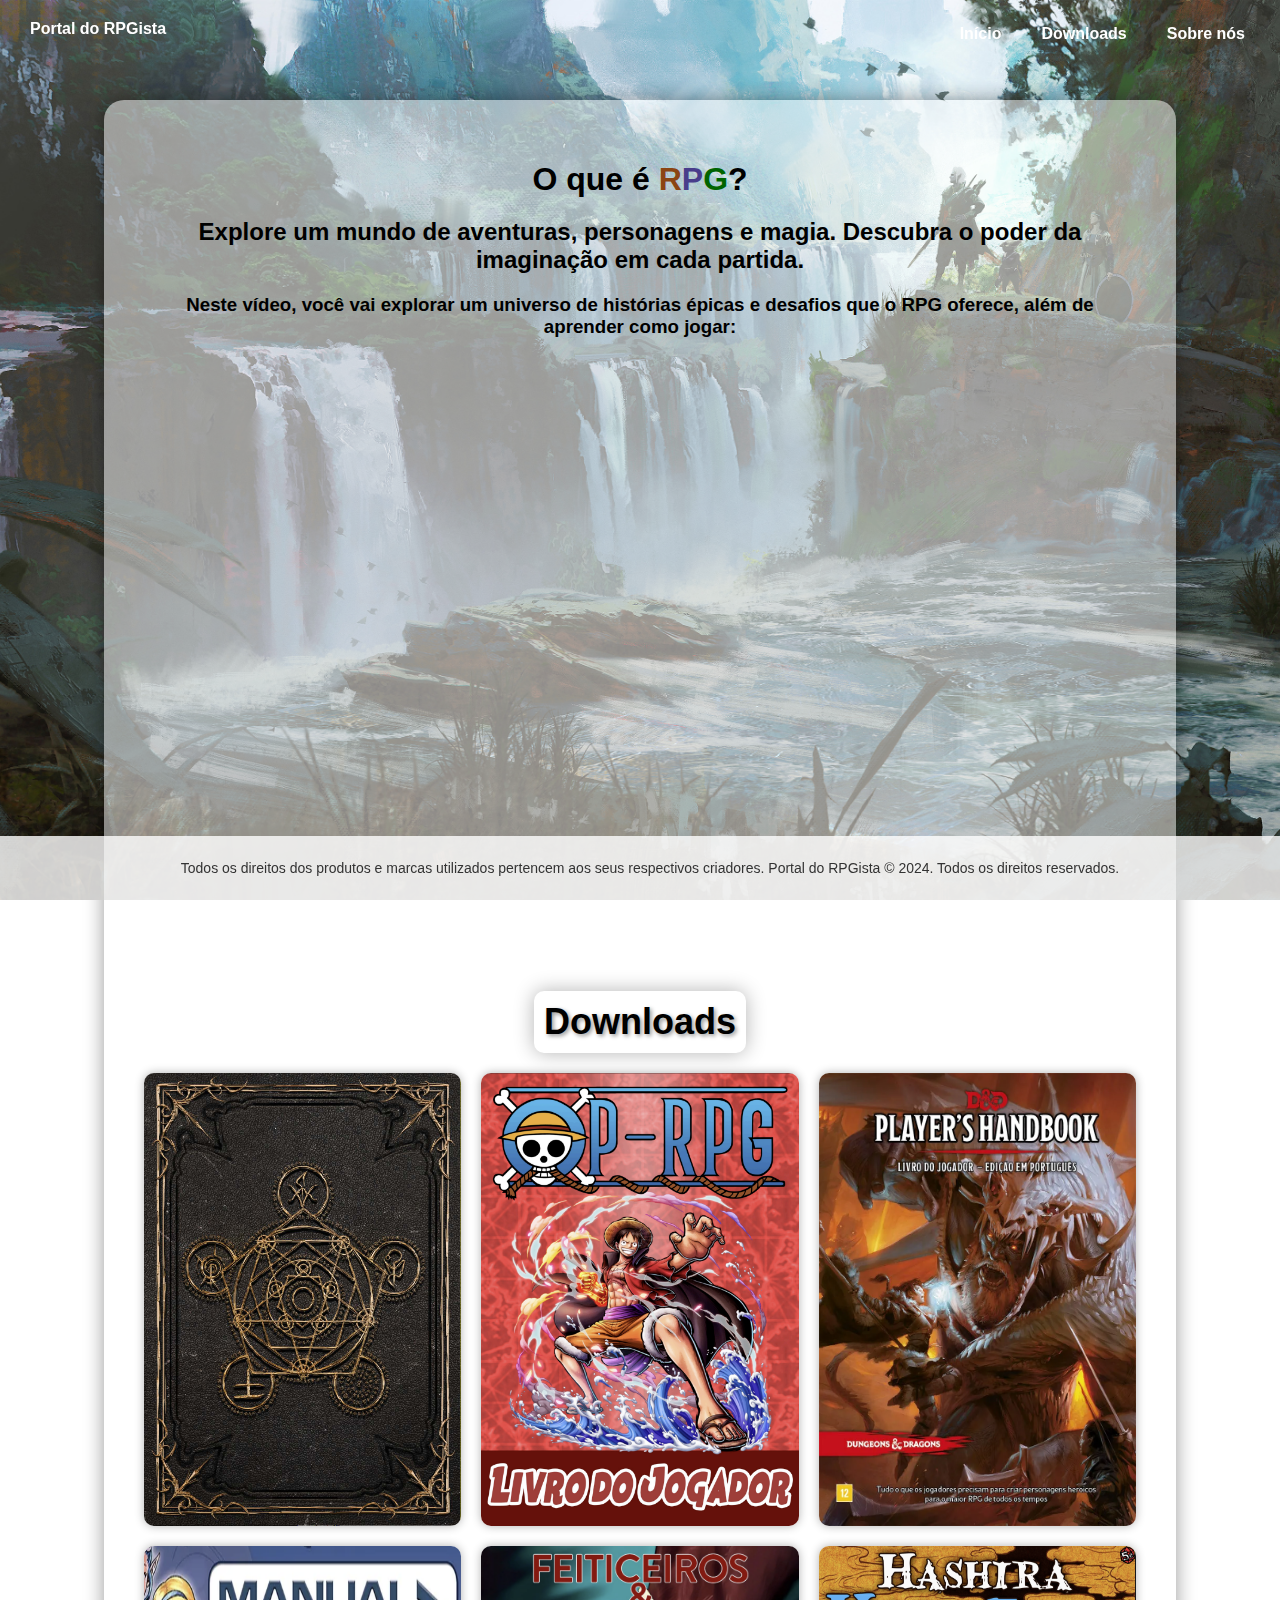
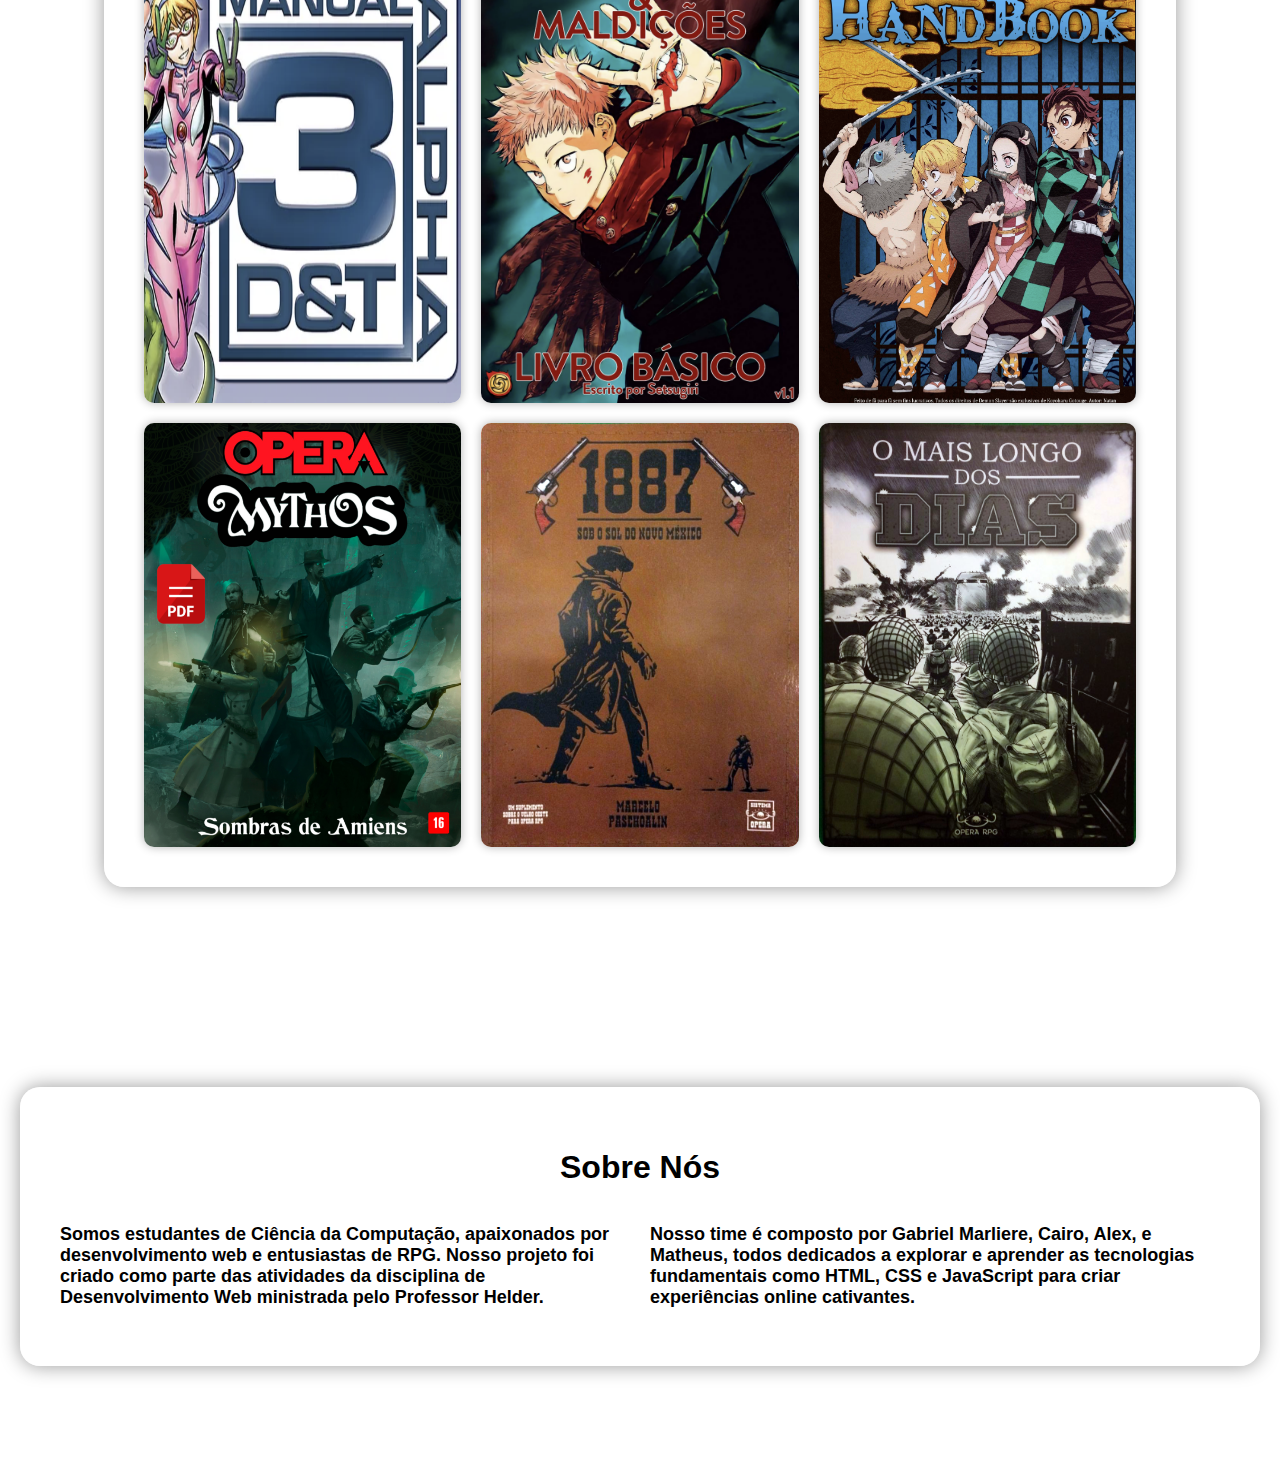
<file: index.html>
<!DOCTYPE html>
<html lang="pt-br">

<head>
    <meta charset="UTF-8">
    <title>Portal do RPGista</title>
    <link rel="stylesheet" type="text/css" href="style.css">
</head>

<body class="backgroundcolor">

<header>
    Portal do RPGista
</header>

<nav>
    <ul>
        <li><a class="cordaletra" href="#inicio">Início</a></li>
        <li><a class="cordaletra" href="#downloads">Downloads</a></li>
        <li><a class="cordaletra" href="#sobrenos">Sobre nós</a></li>
    </ul>
</nav>

<div class="content-wrapper">
    <div class="blurry-square">
        <div class="content">
            <h1 style="color: black; font-weight: bold;">O que é <span style="color: #8B4513;">R</span><span
                    style="color: #483D8B;">P</span><span style="color: #006400;">G</span>?</h1>
            <h2 style="color: black; font-weight: bold;">Explore um mundo de aventuras, personagens e magia.
                Descubra
                o poder da imaginação em cada partida.</h2>
            <h3 style="color: black; font-weight: bold;">Neste vídeo, você vai explorar um universo de histórias
                épicas e
                desafios que o RPG oferece, além de aprender como jogar:</h3>
            <div class="video-container">
                <iframe src="https://www.youtube.com/embed/PJco4j1vYso?rel=0&autoplay=0&mute=0&controls=1"
                        frameborder="0" allowfullscreen
                        allow="accelerometer; autoplay; clipboard-write; encrypted-media; gyroscope; picture-in-picture"
                        id="youtube-video">
                </iframe>
            </div>
        </div>

        <div class="downloads-section">
            <h1 style="color: black" id="downloads">Downloads</h1>
            <div class="downloads-grid">
                <!-- Coluna 1 -->
                <div class="download-item" onmouseover="changeBackground('imagens/wallpapers/op.jpg')" onmouseout="resetBackground()">
                    <a href="https://drive.google.com/file/d/1YcU1pr-E-AxNSdyCHqPq614MfN8wf-Im/view?usp=sharing" target="_blank"
                       class="fontRPG" download>
                        <img src="imagens/capa_livros/Livro%20de%20regras%20ordem%20paranormal.png"
                             alt="Livro de regras ordem paranormal">
                    </a>
                </div>

                <div class="download-item" onmouseover="changeBackground('imagens/wallpapers/onepiece.jpeg')"
                     onmouseout="resetBackground()">
                    <a href="https://drive.google.com/drive/folders/1e3hZxsZd_jcvVje9sRwtWAOXTgA1h8A1?usp=sharing"
                       target="_blank" class="fontRPG">
                        <img src="imagens/capa_livros/Livro%20de%20regras%20onepiece%20rpg.png"
                             alt="Livro de regras onepiece rpg">
                    </a>
                </div>
                <div class="download-item" onmouseover="changeBackground('imagens/wallpapers/ded.jpg')"
                     onmouseout="resetBackground()">
                    <a href="https://drive.google.com/drive/folders/1opQ0kzNAdXb7otO0s1Q5m8kd_MdtAEkR?usp=sharing"
                       target="_blank" class="fontRPG">
                        <img src="imagens/capa_livros/Livro%20de%20regras%20D&D.png" alt="Livro de regras D&D">
                    </a>
                </div>
                <!-- Coluna 2 -->
                <div class="download-item" onmouseover="changeBackground('imagens/wallpapers/eva.jpg')"
                     onmouseout="resetBackground()">
                    <a href="https://drive.google.com/drive/folders/1l9dlHycRZZ4iey7U-aAUtqSRgHFTXrW9?usp=sharing"
                       target="_blank" class="fontRPG">
                        <img src="imagens/capa_livros/3det%20book.png" alt="3det book">
                    </a>
                </div>
                <div class="download-item" onmouseover="changeBackground('imagens/wallpapers/jjk.jpeg')"
                     onmouseout="resetBackground()">
                    <a href="https://drive.google.com/drive/folders/14U0UNaQKNYfKCnWjoAXgEEq2MAdTVAFY?usp=sharing"
                       target="_blank" class="fontRPG">
                        <img src="imagens/capa_livros/Feiticeiros&Maldição.png" alt="Feiticeiros&Maldição">
                    </a>
                </div>
                <div class="download-item" onmouseover="changeBackground('imagens/wallpapers/ds.png')"
                     onmouseout="resetBackground()">
                    <a href="https://drive.google.com/file/d/1ocmeTLE-sYMyc-hWVZRVI2O9Ojv7HGR-/view?usp=sharing"
                       target="_blank" class="fontRPG">
                        <img src="imagens/capa_livros/Hashira%20HandBook.png" alt="Hashira HandBook">
                    </a>
                </div>
                <!-- Coluna 3 -->
                <div class="download-item" onmouseover="changeBackground('imagens/wallpapers/mafia.jpg')"
                     onmouseout="resetBackground()">
                    <a href="#" target="_blank" class="fontRPG">
                        <img src="imagens/capa_livros/Mythos.png" alt="Exemplo 1">
                    </a>
                </div>
                <div class="download-item" onmouseover="changeBackground('imagens/wallpapers/cowboy.jpg')"
                     onmouseout="resetBackground()">
                    <a href="#" target="_blank" class="fontRPG">
                        <img src="imagens/capa_livros/mexico.jpg" alt="Exemplo 2">
                    </a>
                </div>
                <div class="download-item" onmouseover="changeBackground('imagens/wallpapers/dday.jpg')"
                     onmouseout="resetBackground()">
                    <a href="#" target="_blank" class="fontRPG">
                        <img src="imagens/capa_livros/dias.jpg" alt="Exemplo 3">
                    </a>
                </div>
            </div>
        </div>
    </div>

    <div class="about-section" id="sobrenos">
        <h1 style="color: black; font-weight: bold; margin-bottom: 20px;">Sobre Nós</h1>
        <div class="about-grid">
            <div class="about-item">
                <p>Somos estudantes de Ciência da Computação, apaixonados por desenvolvimento web e entusiastas de
                    RPG. Nosso projeto foi criado como parte das atividades da disciplina de Desenvolvimento Web
                    ministrada pelo Professor Helder.</p>
            </div>
            <div class="about-item">
                <p>Nosso time é composto por Gabriel Marliere, Cairo, Alex, e Matheus, todos dedicados a explorar
                    e aprender as tecnologias fundamentais como HTML, CSS e JavaScript para criar experiências
                    online cativantes.</p>
            </div>
        </div>
    </div>
</div>

<footer class="footer">
    <p>Todos os direitos dos produtos e marcas utilizados pertencem aos seus respectivos criadores. Portal do
        RPGista © 2024. Todos os direitos reservados.</p>
</footer>

<script src="script.js"></script>

</body>

</html>
</file>
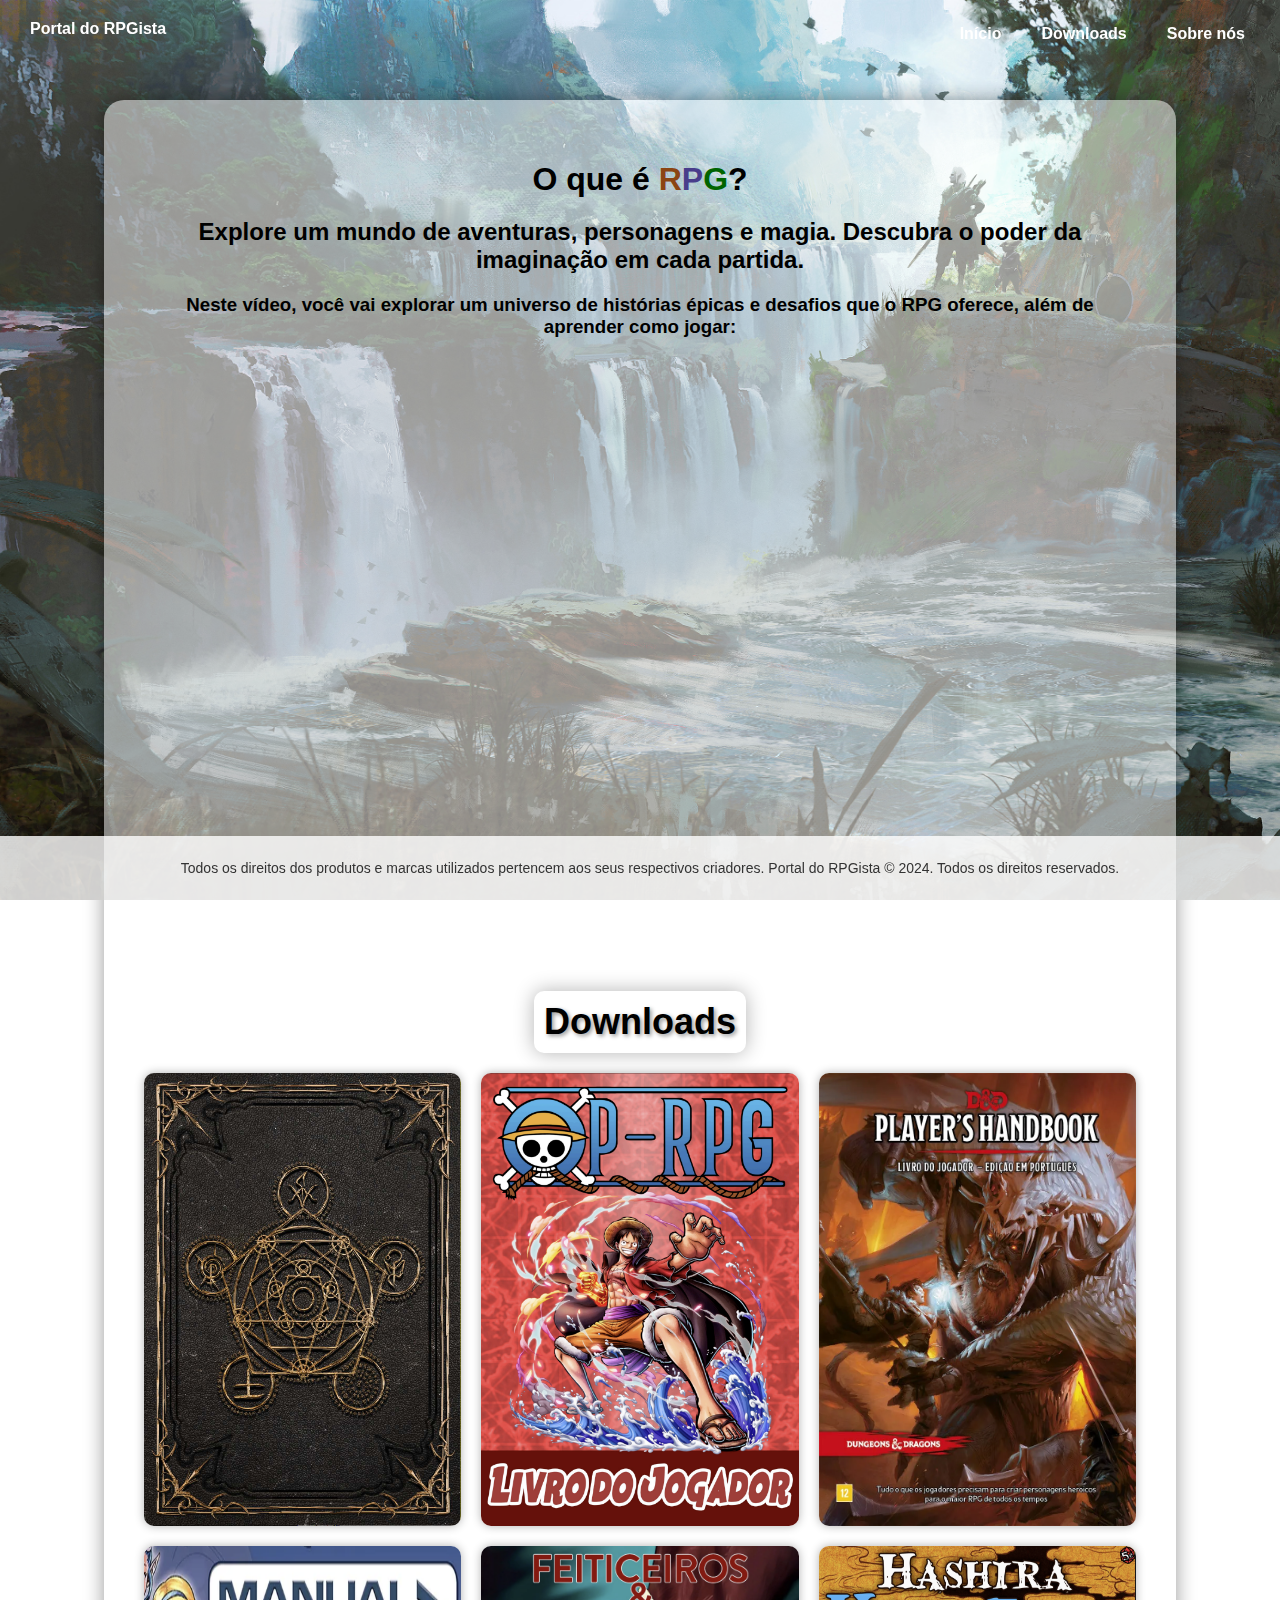
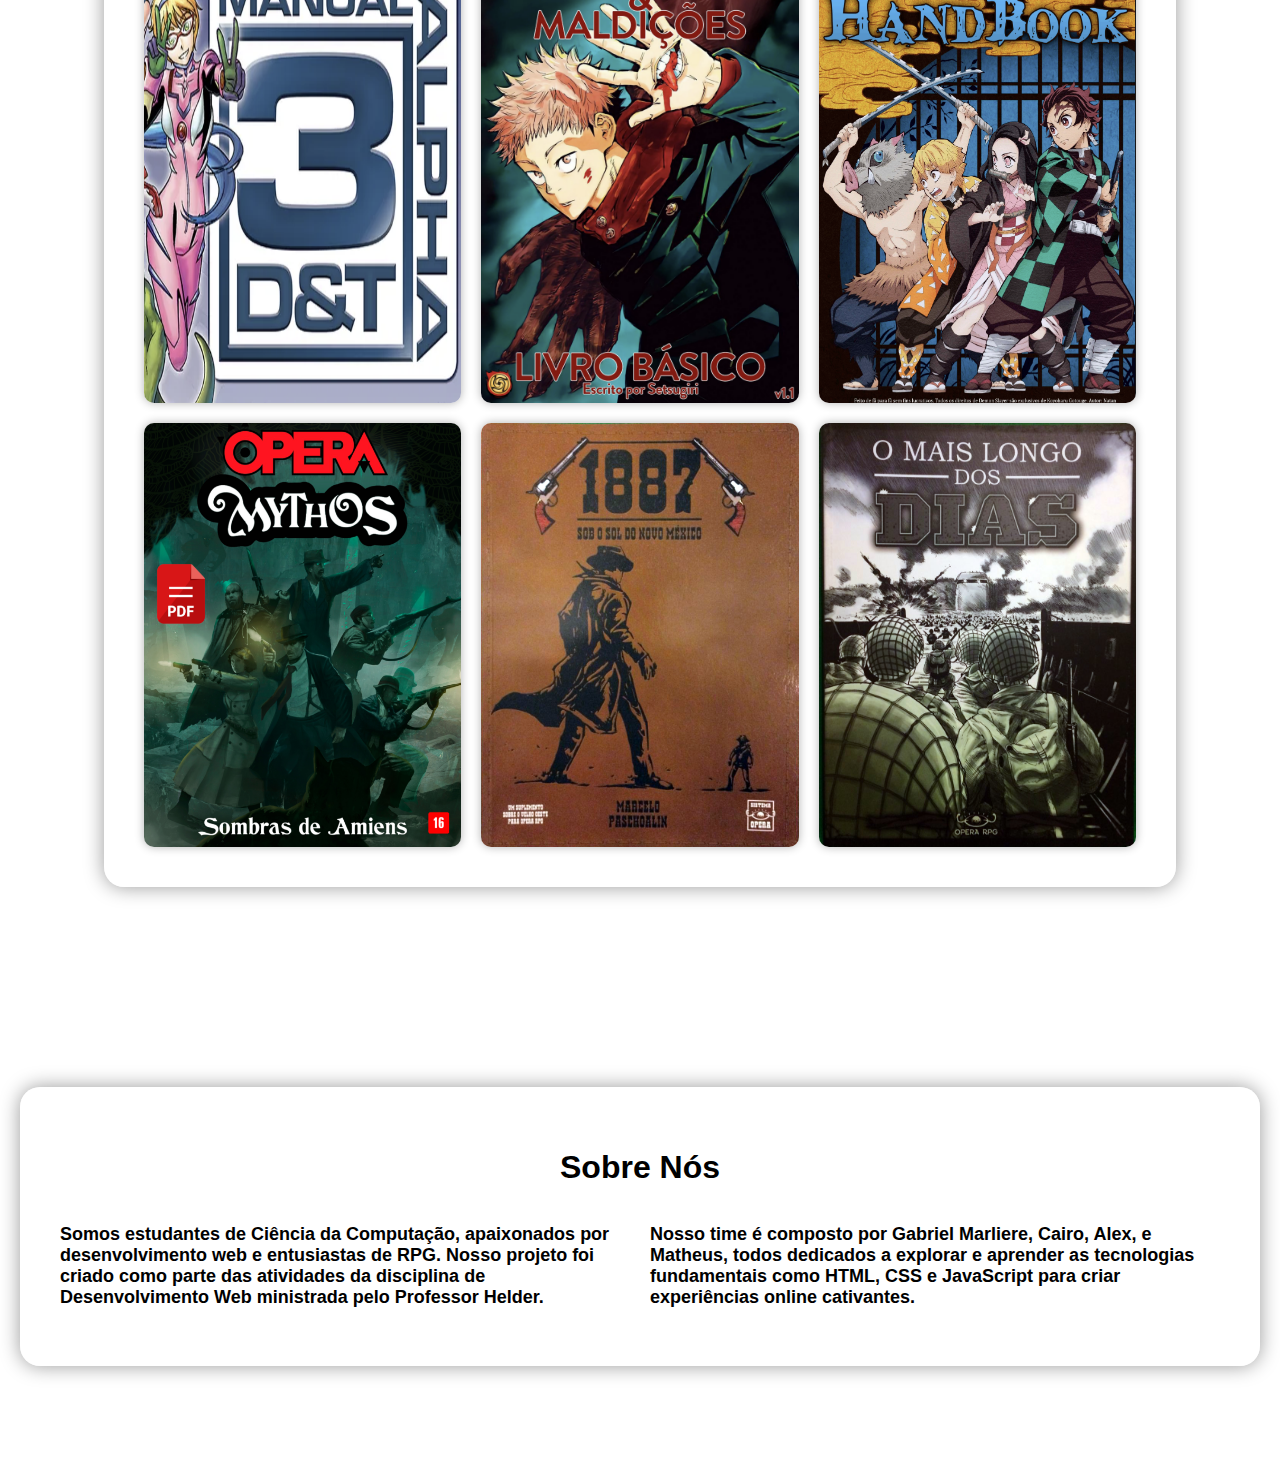
<file: portaldorpgista/index.html>
<!DOCTYPE html>
<html lang="pt-br">

<head>
    <meta charset="UTF-8">
    <title>Portal do RPGista</title>
    <link rel="stylesheet" type="text/css" href="style.css">
</head>

<body class="backgroundcolor">

<header>
    Portal do RPGista
</header>

<nav>
    <ul>
        <li><a class="cordaletra" href="#inicio">Início</a></li>
        <li><a class="cordaletra" href="#downloads">Downloads</a></li>
        <li><a class="cordaletra" href="#sobrenos">Sobre nós</a></li>
    </ul>
</nav>

<div class="content-wrapper">
    <div class="blurry-square">
        <div class="content">
            <h1 style="color: black; font-weight: bold;">O que é <span style="color: #8B4513;">R</span><span
                    style="color: #483D8B;">P</span><span style="color: #006400;">G</span>?</h1>
            <h2 style="color: black; font-weight: bold;">Explore um mundo de aventuras, personagens e magia.
                Descubra
                o poder da imaginação em cada partida.</h2>
            <h3 style="color: black; font-weight: bold;">Neste vídeo, você vai explorar um universo de histórias
                épicas e
                desafios que o RPG oferece, além de aprender como jogar:</h3>
            <div class="video-container">
                <iframe src="https://www.youtube.com/embed/PJco4j1vYso?rel=0&autoplay=0&mute=0&controls=1"
                        frameborder="0" allowfullscreen
                        allow="accelerometer; autoplay; clipboard-write; encrypted-media; gyroscope; picture-in-picture"
                        id="youtube-video">
                </iframe>
            </div>
        </div>

        <div class="downloads-section">
            <h1 style="color: black" id="downloads">Downloads</h1>
            <div class="downloads-grid">
                <!-- Coluna 1 -->
                <div class="download-item" onmouseover="changeBackground('imagens/wallpapers/op.jpg')" onmouseout="resetBackground()">
                    <a href="https://drive.google.com/file/d/1YcU1pr-E-AxNSdyCHqPq614MfN8wf-Im/view?usp=sharing" target="_blank"
                       class="fontRPG" download>
                        <img src="imagens/capa_livros/Livro de regras ordem paranormal.png"
                             alt="Livro de regras ordem paranormal">
                    </a>
                </div>

                <div class="download-item" onmouseover="changeBackground('imagens/wallpapers/onepiece.jpeg')"
                     onmouseout="resetBackground()">
                    <a href="https://drive.google.com/drive/folders/1e3hZxsZd_jcvVje9sRwtWAOXTgA1h8A1?usp=sharing"
                       target="_blank" class="fontRPG">
                        <img src="imagens/capa_livros/Livro de regras onepiece rpg.png"
                             alt="Livro de regras onepiece rpg">
                    </a>
                </div>
                <div class="download-item" onmouseover="changeBackground('imagens/wallpapers/ded.jpg')"
                     onmouseout="resetBackground()">
                    <a href="https://drive.google.com/drive/folders/1opQ0kzNAdXb7otO0s1Q5m8kd_MdtAEkR?usp=sharing"
                       target="_blank" class="fontRPG">
                        <img src="imagens/capa_livros/Livro de regras D&D.png" alt="Livro de regras D&D">
                    </a>
                </div>
                <!-- Coluna 2 -->
                <div class="download-item" onmouseover="changeBackground('imagens/wallpapers/eva.jpg')"
                     onmouseout="resetBackground()">
                    <a href="https://drive.google.com/drive/folders/1l9dlHycRZZ4iey7U-aAUtqSRgHFTXrW9?usp=sharing"
                       target="_blank" class="fontRPG">
                        <img src="imagens/capa_livros/3det book.png" alt="3det book">
                    </a>
                </div>
                <div class="download-item" onmouseover="changeBackground('imagens/wallpapers/jjk.jpeg')"
                     onmouseout="resetBackground()">
                    <a href="https://drive.google.com/drive/folders/14U0UNaQKNYfKCnWjoAXgEEq2MAdTVAFY?usp=sharing"
                       target="_blank" class="fontRPG">
                        <img src="imagens/capa_livros/Feiticeiros&Maldição.png" alt="Feiticeiros&Maldição">
                    </a>
                </div>
                <div class="download-item" onmouseover="changeBackground('imagens/wallpapers/ds.png')"
                     onmouseout="resetBackground()">
                    <a href="https://drive.google.com/file/d/1ocmeTLE-sYMyc-hWVZRVI2O9Ojv7HGR-/view?usp=sharing"
                       target="_blank" class="fontRPG">
                        <img src="imagens/capa_livros/Hashira HandBook.png" alt="Hashira HandBook">
                    </a>
                </div>
                <!-- Coluna 3 -->
                <div class="download-item" onmouseover="changeBackground('imagens/wallpapers/mafia.jpg')"
                     onmouseout="resetBackground()">
                    <a href="#" target="_blank" class="fontRPG">
                        <img src="imagens/capa_livros/Mythos.png" alt="Exemplo 1">
                    </a>
                </div>
                <div class="download-item" onmouseover="changeBackground('imagens/wallpapers/cowboy.jpg')"
                     onmouseout="resetBackground()">
                    <a href="#" target="_blank" class="fontRPG">
                        <img src="imagens/capa_livros/mexico.jpg" alt="Exemplo 2">
                    </a>
                </div>
                <div class="download-item" onmouseover="changeBackground('imagens/wallpapers/dday.jpg')"
                     onmouseout="resetBackground()">
                    <a href="#" target="_blank" class="fontRPG">
                        <img src="imagens/capa_livros/dias.jpg" alt="Exemplo 3">
                    </a>
                </div>
            </div>
        </div>
    </div>

    <div class="about-section" id="sobrenos">
        <h1 style="color: black; font-weight: bold; margin-bottom: 20px;">Sobre Nós</h1>
        <div class="about-grid">
            <div class="about-item">
                <p>Somos estudantes de Ciência da Computação, apaixonados por desenvolvimento web e entusiastas de
                    RPG. Nosso projeto foi criado como parte das atividades da disciplina de Desenvolvimento Web
                    ministrada pelo Professor Helder.</p>
            </div>
            <div class="about-item">
                <p>Nosso time é composto por Gabriel Marliere, Cairo, Alex, e Matheus, todos dedicados a explorar
                    e aprender as tecnologias fundamentais como HTML, CSS e JavaScript para criar experiências
                    online cativantes.</p>
            </div>
        </div>
    </div>
</div>

<footer class="footer">
    <p>Todos os direitos dos produtos e marcas utilizados pertencem aos seus respectivos criadores. Portal do
        RPGista © 2024. Todos os direitos reservados.</p>
</footer>

<script src="script.js"></script>

</body>

</html>
</file>
<file: style.css>
body, html {
    font-family: 'Poppins', sans-serif;
    margin: 0;
    padding: 0;
    box-sizing: border-box;
    transition: background-image 1s ease;
    position: relative;
}


.backgroundcolor {
    background-color: rgba(255, 255, 255, 0.8);
    min-height: 100vh;
    display: flex;
    justify-content: center;
    align-items: center;
    background-image: url("imagens/dd.jpg");
    background-size: cover;
    background-position: center;
    background-repeat: no-repeat;
    background-attachment: fixed;
    color: #333;
    overflow: visible;
    position: relative;
}

header {
    font-family: 'Poppins', sans-serif;
    padding: 20px;
    margin-bottom: 20px;
    margin-top: -10px;
    border-radius: 3px;
    color: white;
    font-weight: bold;
    overflow: hidden;
    position: fixed;
    top: 15px;
    left: 15px;
    z-index: 100;
    background-color: transparent;
    padding: 15px;
}

nav {
    padding: 0px;
    padding-left: 15px;
    text-align: right;
    justify-content: flex-end;
    font-family: 'Poppins', sans-serif;
    display: flex;
    width: 100%;
    position: absolute;
    top: 15px;
    right: 15px;
    font-weight: bold;
    overflow: visible;
    z-index: 100;
}

nav ul {
    padding: 0px;
    justify-content: flex-end;
    list-style: none;
    flex-direction: row;
    display: flex;
    margin-top: 0;
}

nav ul li {
    margin: 0 10px;
    padding: 10px;
    position: relative;
}

nav ul li a {
    text-decoration: none;
    color: white;
    transition: color 0.3s ease, transform 0.3s ease;
    font-size: 16px;
}

nav ul li:hover a {
    color: black;
    transform: scale(1.1);
}

nav ul li::after {
    content: '';
    position: absolute;
    top: -10px;
    left: -10px;
    right: -10px;
    bottom: -10px;
    opacity: 0;
    transition: opacity 0.3s ease;
    z-index: -1;
}

nav ul li:hover::after {
    opacity: 0;
}

.content-wrapper {
    display: flex;
    justify-content: center;
    align-items: center;
    flex-direction: column;
    width: 100%;
    padding: 0 20px;
}

.blurry-square {
    width: 80%;
    max-width: 1000px;
    background-color: rgba(255, 255, 255, 0.5);
    padding: 40px;
    border-radius: 20px;
    box-shadow: 0 0 20px rgba(0, 0, 0, 0.4);
    margin-top: 100px;
    margin-bottom: 100px;
    text-align: center;
    position: relative;
    overflow: visible;
    transition: margin-top 0.5s ease;
}

.blurry-square .content {
    margin-bottom: 40px;
}

.blurry-square h1,
.blurry-square h2,
.blurry-square h3 {
    color: #000;
    font-weight: bold;
    margin-bottom: 20px;
}

.blurry-square .video-container {
    position: relative;
    width: 100%;
    padding-top: 56.25%;
    overflow: hidden;
    border-radius: 10px;
    margin-bottom: 50px;
}

.blurry-square iframe {
    position: absolute;
    width: 100%;
    height: 100%;
    top: 0;
    left: 0;
}

.downloads-section {
    margin-top: 50px;
}

.downloads-section h1 {
    color: #000;
    font-weight: bold;
    margin-bottom: 20px;
    text-shadow: 2px 2px 4px rgba(0, 0, 0, 0.4);
    font-size: 36px;
    padding: 10px;
    border-radius: 10px;
    background-color: #fff;
    display: inline-block;
    box-shadow: 0 0 20px rgba(0, 0, 0, 0.3);
}

.downloads-grid {
    display: grid;
    grid-template-columns: repeat(3, 1fr);
    gap: 20px;
    justify-content: center;
}

.download-item {
    width: 100%;
    text-align: center;
    transition: transform 0.3s ease;
    position: relative;
    z-index: 1;
    overflow: visible;
}

.download-item img {
    width: 100%;
    height: 100%;
    max-width: 100%;
    max-height: 100%;
    border-radius: 10px;
    box-shadow: 0 0 10px rgba(0, 0, 0, 0.3);
}

.download-item:hover {
    transform: scale(1.2);
    z-index: 10;
}

.cordaletra {
    font-size: 16px;
    cursor: pointer;
    position: relative;
    z-index: 1;
    transition: transform 0.3s ease;
}

.cordaletra:hover {
    color: black;
    transform: scale(1.2);
}

.spacer {
    height: 1000px;
}

.about-section {
    background-color: rgba(255, 255, 255, 0.5);
    padding: 40px;
    border-radius: 20px;
    box-shadow: 0 0 20px rgba(0, 0, 0, 0.4);
    margin-top: 100px;
    margin-bottom: 100px;
    text-align: center;
    position: relative;
    overflow: visible;
    transition: margin-top 0.5s ease;
}

.about-section h1 {
    color: black;
    font-weight: bold;
    margin-bottom: 20px;
}

.about-grid {
    display: grid;
    grid-template-columns: 1fr 1fr;
    gap: 20px;
    justify-content: center;
    align-items: center;
}

.about-item {
    text-align: left;
}

.about-item p {
    color: #000;
    font-weight: bold;
    font-size: 18px;
}

.footer {
    background-color: rgba(255, 255, 255, 0.8);
    text-align: center;
    padding: 10px;
    position: fixed;
    bottom: 0;
    left: 0;
    width: 100%;
    font-size: 14px;
    color: #333;
}

.fontRPG {
    font-family: 'Aclonica', sans-serif;
    text-transform: uppercase;
    color: #000000;
    font-weight: bold;
    font-size: 1em;
}
</file>
<file: portaldorpgista/style.css>
body, html {
    font-family: 'Poppins', sans-serif;
    margin: 0;
    padding: 0;
    box-sizing: border-box;
    transition: background-image 1s ease;
    position: relative;
}


.backgroundcolor {
    background-color: rgba(255, 255, 255, 0.8);
    min-height: 100vh;
    display: flex;
    justify-content: center;
    align-items: center;
    background-image: url("imagens/dd.jpg");
    background-size: cover;
    background-position: center;
    background-repeat: no-repeat;
    background-attachment: fixed;
    color: #333;
    overflow: visible;
    position: relative;
}

header {
    font-family: 'Poppins', sans-serif;
    padding: 20px;
    margin-bottom: 20px;
    margin-top: -10px;
    border-radius: 3px;
    color: white;
    font-weight: bold;
    overflow: hidden;
    position: fixed;
    top: 15px;
    left: 15px;
    z-index: 100;
    background-color: transparent;
    padding: 15px;
}

nav {
    padding: 0px;
    padding-left: 15px;
    text-align: right;
    justify-content: flex-end;
    font-family: 'Poppins', sans-serif;
    display: flex;
    width: 100%;
    position: absolute;
    top: 15px;
    right: 15px;
    font-weight: bold;
    overflow: visible;
    z-index: 100;
}

nav ul {
    padding: 0px;
    justify-content: flex-end;
    list-style: none;
    flex-direction: row;
    display: flex;
    margin-top: 0;
}

nav ul li {
    margin: 0 10px;
    padding: 10px;
    position: relative;
}

nav ul li a {
    text-decoration: none;
    color: white;
    transition: color 0.3s ease, transform 0.3s ease;
    font-size: 16px;
}

nav ul li:hover a {
    color: black;
    transform: scale(1.1);
}

nav ul li::after {
    content: '';
    position: absolute;
    top: -10px;
    left: -10px;
    right: -10px;
    bottom: -10px;
    opacity: 0;
    transition: opacity 0.3s ease;
    z-index: -1;
}

nav ul li:hover::after {
    opacity: 0;
}

.content-wrapper {
    display: flex;
    justify-content: center;
    align-items: center;
    flex-direction: column;
    width: 100%;
    padding: 0 20px;
}

.blurry-square {
    width: 80%;
    max-width: 1000px;
    background-color: rgba(255, 255, 255, 0.5);
    padding: 40px;
    border-radius: 20px;
    box-shadow: 0 0 20px rgba(0, 0, 0, 0.4);
    margin-top: 100px;
    margin-bottom: 100px;
    text-align: center;
    position: relative;
    overflow: visible;
    transition: margin-top 0.5s ease;
}

.blurry-square .content {
    margin-bottom: 40px;
}

.blurry-square h1,
.blurry-square h2,
.blurry-square h3 {
    color: #000;
    font-weight: bold;
    margin-bottom: 20px;
}

.blurry-square .video-container {
    position: relative;
    width: 100%;
    padding-top: 56.25%;
    overflow: hidden;
    border-radius: 10px;
    margin-bottom: 50px;
}

.blurry-square iframe {
    position: absolute;
    width: 100%;
    height: 100%;
    top: 0;
    left: 0;
}

.downloads-section {
    margin-top: 50px;
}

.downloads-section h1 {
    color: #000;
    font-weight: bold;
    margin-bottom: 20px;
    text-shadow: 2px 2px 4px rgba(0, 0, 0, 0.4);
    font-size: 36px;
    padding: 10px;
    border-radius: 10px;
    background-color: #fff;
    display: inline-block;
    box-shadow: 0 0 20px rgba(0, 0, 0, 0.3);
}

.downloads-grid {
    display: grid;
    grid-template-columns: repeat(3, 1fr);
    gap: 20px;
    justify-content: center;
}

.download-item {
    width: 100%;
    text-align: center;
    transition: transform 0.3s ease;
    position: relative;
    z-index: 1;
    overflow: visible;
}

.download-item img {
    width: 100%;
    height: 100%;
    max-width: 100%;
    max-height: 100%;
    border-radius: 10px;
    box-shadow: 0 0 10px rgba(0, 0, 0, 0.3);
}

.download-item:hover {
    transform: scale(1.2);
    z-index: 10;
}

.cordaletra {
    font-size: 16px;
    cursor: pointer;
    position: relative;
    z-index: 1;
    transition: transform 0.3s ease;
}

.cordaletra:hover {
    color: black;
    transform: scale(1.2);
}

.spacer {
    height: 1000px;
}

.about-section {
    background-color: rgba(255, 255, 255, 0.5);
    padding: 40px;
    border-radius: 20px;
    box-shadow: 0 0 20px rgba(0, 0, 0, 0.4);
    margin-top: 100px;
    margin-bottom: 100px;
    text-align: center;
    position: relative;
    overflow: visible;
    transition: margin-top 0.5s ease;
}

.about-section h1 {
    color: black;
    font-weight: bold;
    margin-bottom: 20px;
}

.about-grid {
    display: grid;
    grid-template-columns: 1fr 1fr;
    gap: 20px;
    justify-content: center;
    align-items: center;
}

.about-item {
    text-align: left;
}

.about-item p {
    color: #000;
    font-weight: bold;
    font-size: 18px;
}

.footer {
    background-color: rgba(255, 255, 255, 0.8);
    text-align: center;
    padding: 10px;
    position: fixed;
    bottom: 0;
    left: 0;
    width: 100%;
    font-size: 14px;
    color: #333;
}

.fontRPG {
    font-family: 'Aclonica', sans-serif;
    text-transform: uppercase;
    color: #000000;
    font-weight: bold;
    font-size: 1em;
}
</file>
